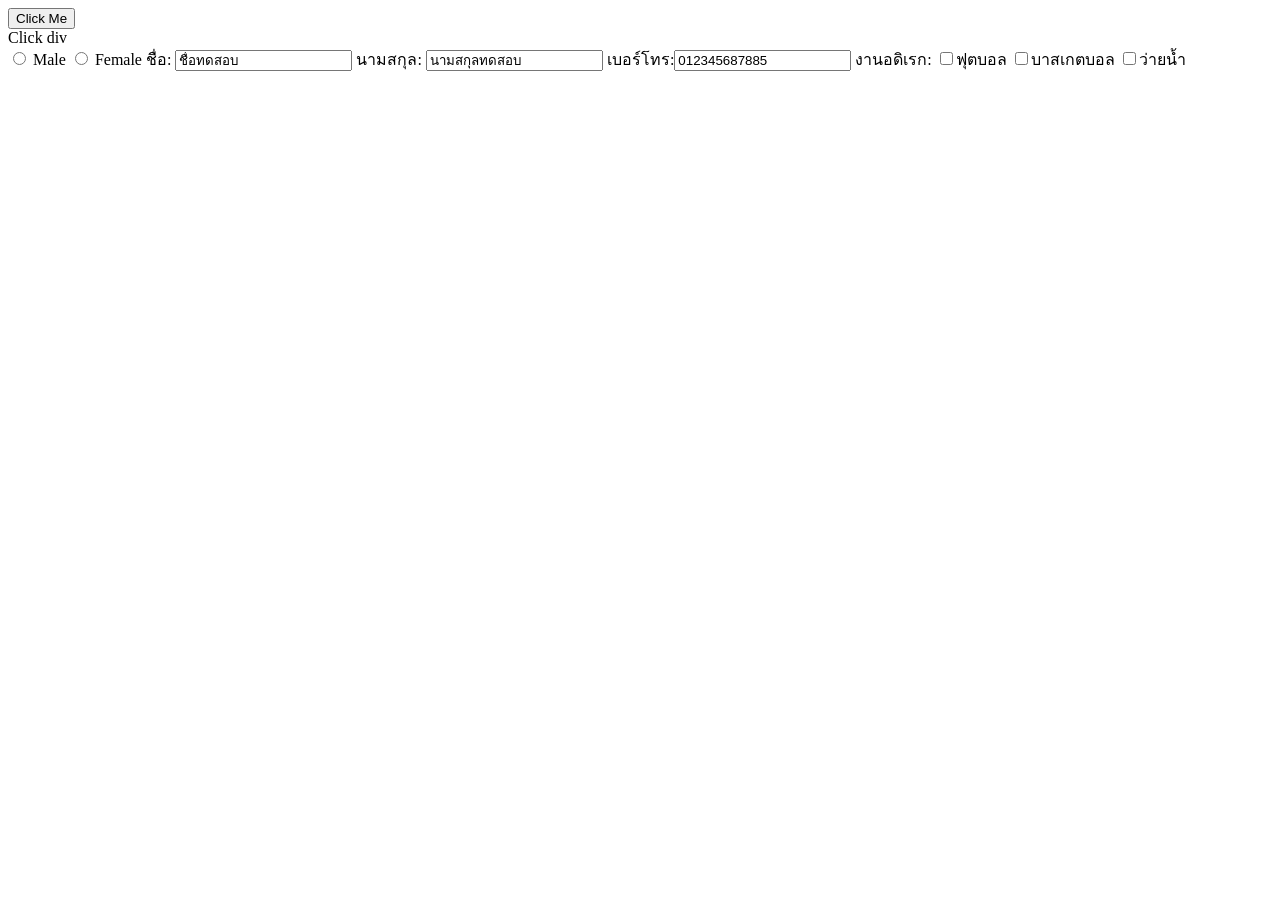
<file: JSDOM/index.html>
<!DOCTYPE html>
<html lang="en">
<head>
    <meta charset="UTF-8">
    <meta name="viewport" content="width=device-width, initial-scale=1.0">
    <title>Document</title>
</head>
<body>
    <button onclick="userClick()">Click Me</button>
    <div onclick="divClick()">Click div</div>
    <input type="radio" name="gender" value="male" onchange="changeGender()"> Male
    <input type="radio" name="gender" value="female" onchange="changeGender()"> Female

    ชื่อ: <input
    id="fname"
    class="input"
    type="text"
    name="fname"
    value="ชื่อทดสอบ">
    นามสกุล: <input
    id="fname"
    class="input"
    type="text"
    name="lname"
    value="นามสกุลทดสอบ">
    เบอร์โทร:<input
    id="phone"
    class="input"
    type="text"
    name="phone"
    value="012345687885">
    งานอดิเรก:
    <input type="checkbox" name="fname" value="ฟุตบอล">ฟุตบอล
    <input type="checkbox" name="fname" value="บาสเกตบอล">บาสเกตบอล
    <input type="checkbox" name="fname" value="ว่ายน้ำ">ว่ายน้ำ
    <script>
        function changeGender(){
            //เลือก gender ทั้งหมด
            let genders = document.querySelectorAll('input[name="gender"]');

            //ดูว่าอันไหนมัน check 
            for (let i=0;i<genders.length;i++){
                if (genders[i].checked){
                    console.log("Gender selected: " + genders[i].value);
                }
            }
        }

        /*function userClick(){
            console.log("Button was clicked!")
        }
        function divClick(){
            console.log("Div was clicked!")
        }

        /*let inputs = document.getElementsByClassName('input');
        console.log(inputs.length);
        for (let i=0;i<inputs.length; i++){
            console.log(inputs[i].value);
        }
        let input = document.querySelector('input[name="fname"]');
        console.log(input.value);

        let checkboxs = document.querySelectorAll(input[type="checkbox"]);
        for (let i=0;i<checkboxs.length; i++){
            console.log(checkboxs[i].value);
        }
        */
    </script>
</body>
</html>
</file>
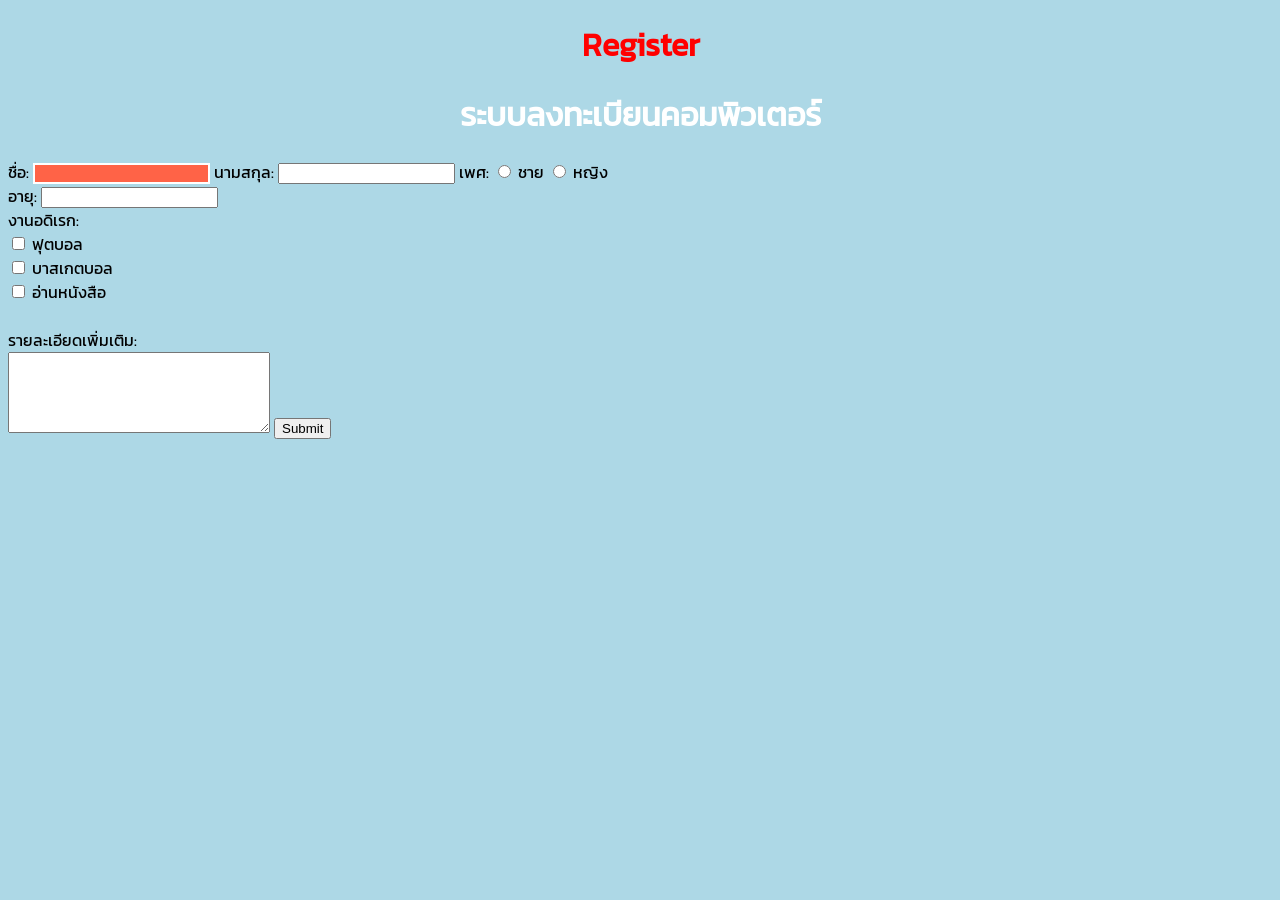
<file: index2.html>
<!DOCTYPE html>
<html lang="en">
<head>
    <meta charset="UTF-8">
    <meta name="viewport" content="width=device-width, initial-scale=1.0">
    <title>Document</title>
    <style>
        @font-face {
            font-family: 'Kanit';
            src: url('./Kanit/Kanit-Regular.ttf') format('truetype');
        }
        body{
            background-color: lightblue;
            font-family: 'Kanit';
        }
        h1{
            color: white;
            text-align: center;
        }
        #regis{
            text-align: center;
            color: red;
        }
        .input_name{
            background-color: tomato;
            border: 2px solid white;
        }
    </style>
</head>
<body>
    <h1 id="regis"> Register </h1>
    <h1>ระบบลงทะเบียนคอมพิวเตอร์</h1>
    ชื่อ: <input class="input_name" type="text" name="fname">
    นามสกุล: <input type="text" name="lname">
    เพศ:
    <input type="radio" name="gender" value="male"> ชาย
    <input type="radio" name="gender" value="female"> หญิง
    <br>
    อายุ: <input type="number" name="age"><br>
    งานอดิเรก: <br>
    <input type="checkbox" name="hobby1" value="football"> ฟุตบอล<br>
    <input type="checkbox" name="hobby2" value="basketball"> บาสเกตบอล<br>
    <input type="checkbox" name="hobby3" value="reading"> อ่านหนังสือ<br>
    <br>
    รายละเอียดเพิ่มเติม: <br>
    <textarea name="details" rows="5" cols="30"></textarea>
    <input type="submit" value="Submit">
</body>
</html>
</file>
